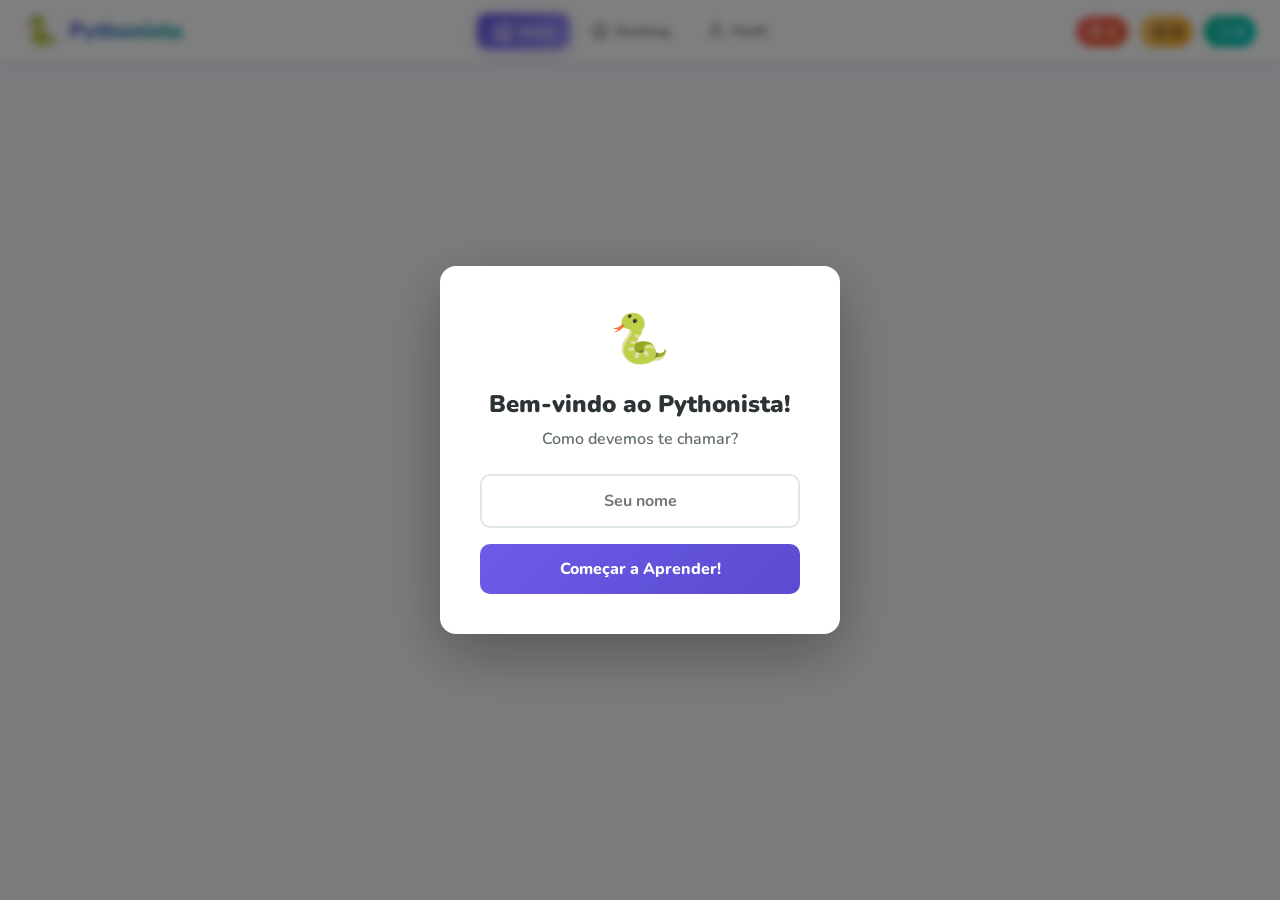
<file: index.html>
<!DOCTYPE html>
<html lang="pt-BR">
<head>
  <meta charset="UTF-8">
  <meta name="viewport" content="width=device-width, initial-scale=1.0">
  <title>Pythonista - Aprenda Python do Zero</title>
  <link rel="stylesheet" href="css/styles.css?v=2">
  <link rel="icon" href="data:image/svg+xml,<svg xmlns='http://www.w3.org/2000/svg' viewBox='0 0 100 100'><text y='.9em' font-size='90'>🐍</text></svg>">
</head>
<body>
  <div id="app">
    <nav id="navbar">
      <div class="nav-brand" onclick="navigateTo('home')">
        <span class="logo">🐍</span>
        <span class="brand-text">Pythonista</span>
      </div>
      <div class="nav-links">
        <button class="nav-btn active" data-page="home" onclick="navigateTo('home')">
          <svg width="20" height="20" viewBox="0 0 24 24" fill="none" stroke="currentColor" stroke-width="2"><path d="M3 9l9-7 9 7v11a2 2 0 0 1-2 2H5a2 2 0 0 1-2-2z"></path><polyline points="9 22 9 12 15 12 15 22"></polyline></svg>
          Início
        </button>
        <button class="nav-btn" data-page="leaderboard" onclick="navigateTo('leaderboard')">
          <svg width="20" height="20" viewBox="0 0 24 24" fill="none" stroke="currentColor" stroke-width="2"><polygon points="12 2 15.09 8.26 22 9.27 17 14.14 18.18 21.02 12 17.77 5.82 21.02 7 14.14 2 9.27 8.91 8.26 12 2"></polygon></svg>
          Ranking
        </button>
        <button class="nav-btn" data-page="profile" onclick="navigateTo('profile')">
          <svg width="20" height="20" viewBox="0 0 24 24" fill="none" stroke="currentColor" stroke-width="2"><path d="M20 21v-2a4 4 0 0 0-4-4H8a4 4 0 0 0-4 4v2"></path><circle cx="12" cy="7" r="4"></circle></svg>
          Perfil
        </button>
      </div>
      <div class="nav-stats">
        <div class="stat-badge streak" title="Sequência diária">
          <svg width="16" height="16" viewBox="0 0 24 24" fill="none" stroke="currentColor" stroke-width="2"><path d="M13 2L3 14h9l-1 8 10-12h-9l1-8z"/></svg>
          <span id="nav-streak">0</span>
        </div>
        <div class="stat-badge xp" title="Pontos de experiência">
          <svg width="16" height="16" viewBox="0 0 24 24" fill="none" stroke="currentColor" stroke-width="2"><polygon points="12 2 15.09 8.26 22 9.27 17 14.14 18.18 21.02 12 17.77 5.82 21.02 7 14.14 2 9.27 8.91 8.26 12 2"></polygon></svg>
          <span id="nav-xp">0</span>
        </div>
        <div class="stat-badge gems" title="Moedas">
          <svg width="16" height="16" viewBox="0 0 24 24" fill="none" stroke="currentColor" stroke-width="2"><polygon points="12 2 22 8.5 22 15.5 12 22 2 15.5 2 8.5 12 2"></polygon></svg>
          <span id="nav-gems">0</span>
        </div>
      </div>
    </nav>

    <main id="main-content">
      <div id="page-home" class="page active"></div>
      <div id="page-lesson" class="page"></div>
      <div id="page-leaderboard" class="page"></div>
      <div id="page-profile" class="page"></div>
    </main>

    <div id="toast-container"></div>
  </div>

  <script src="js/data/lessons.js?v=2"></script>
  <script src="js/store.js?v=2"></script>
  <script src="js/gamification.js?v=2"></script>
  <script src="js/editor.js?v=2"></script>
  <script src="js/exercises.js?v=2"></script>
  <script src="js/ui/home.js?v=2"></script>
  <script src="js/ui/lesson.js?v=2"></script>
  <script src="js/ui/leaderboard.js?v=2"></script>
  <script src="js/ui/profile.js?v=2"></script>
  <script src="js/app.js?v=2"></script>
</body>
</html>
</file>
<file: css/styles.css>
@import url('https://fonts.googleapis.com/css2?family=Nunito:wght@400;600;700;800;900&display=swap');

:root {
  --primary: #6C5CE7;
  --primary-light: #A29BFE;
  --primary-dark: #5A4BD1;
  --secondary: #00B894;
  --secondary-light: #55EFC4;
  --accent: #FDCB6E;
  --accent-dark: #E17055;
  --danger: #FF6B6B;
  --danger-light: #FF8787;
  --bg: #F8F9FF;
  --bg-card: #FFFFFF;
  --bg-dark: #2D3436;
  --text: #2D3436;
  --text-light: #636E72;
  --text-muted: #B2BEC3;
  --border: #DFE6E9;
  --shadow: 0 4px 20px rgba(108, 92, 231, 0.1);
  --shadow-hover: 0 8px 30px rgba(108, 92, 231, 0.2);
  --radius: 16px;
  --radius-sm: 10px;
  --radius-xs: 6px;
  --transition: all 0.3s cubic-bezier(0.4, 0, 0.2, 1);
}

* {
  margin: 0;
  padding: 0;
  box-sizing: border-box;
}

body {
  font-family: 'Nunito', sans-serif;
  background: var(--bg);
  color: var(--text);
  min-height: 100vh;
  overflow-x: hidden;
}

#app {
  display: flex;
  flex-direction: column;
  min-height: 100vh;
}

/* ===== NAVBAR ===== */
#navbar {
  position: fixed;
  top: 0;
  left: 0;
  right: 0;
  height: 64px;
  background: var(--bg-card);
  border-bottom: 2px solid var(--border);
  display: flex;
  align-items: center;
  justify-content: space-between;
  padding: 0 24px;
  z-index: 1000;
  box-shadow: 0 2px 10px rgba(0,0,0,0.05);
}

.nav-brand {
  display: flex;
  align-items: center;
  gap: 10px;
  cursor: pointer;
  user-select: none;
}

.nav-brand .logo {
  font-size: 28px;
  filter: drop-shadow(0 2px 4px rgba(0,0,0,0.1));
}

.nav-brand .brand-text {
  font-size: 22px;
  font-weight: 900;
  background: linear-gradient(135deg, var(--primary), var(--secondary));
  -webkit-background-clip: text;
  -webkit-text-fill-color: transparent;
  background-clip: text;
}

.nav-links {
  display: flex;
  gap: 4px;
}

.nav-btn {
  display: flex;
  align-items: center;
  gap: 6px;
  padding: 8px 16px;
  border: none;
  background: transparent;
  border-radius: var(--radius-sm);
  font-family: 'Nunito', sans-serif;
  font-size: 14px;
  font-weight: 700;
  color: var(--text-light);
  cursor: pointer;
  transition: var(--transition);
}

.nav-btn:hover {
  background: var(--bg);
  color: var(--primary);
}

.nav-btn.active {
  background: linear-gradient(135deg, var(--primary), var(--primary-light));
  color: white;
  box-shadow: 0 4px 15px rgba(108, 92, 231, 0.3);
}

.nav-stats {
  display: flex;
  gap: 12px;
}

.stat-badge {
  display: flex;
  align-items: center;
  gap: 4px;
  padding: 6px 12px;
  border-radius: 20px;
  font-size: 14px;
  font-weight: 800;
}

.stat-badge.streak {
  background: linear-gradient(135deg, #FF6B6B, #EE5A24);
  color: white;
}

.stat-badge.xp {
  background: linear-gradient(135deg, var(--accent), #F39C12);
  color: var(--bg-dark);
}

.stat-badge.gems {
  background: linear-gradient(135deg, var(--secondary), #00CEC9);
  color: white;
}

/* ===== MAIN CONTENT ===== */
main {
  margin-top: 64px;
  padding: 32px 24px;
  max-width: 900px;
  width: 100%;
  margin-left: auto;
  margin-right: auto;
  flex: 1;
}

.page {
  display: none;
  animation: fadeIn 0.3s ease;
}

.page.active {
  display: block;
}

@keyframes fadeIn {
  from { opacity: 0; transform: translateY(10px); }
  to { opacity: 1; transform: translateY(0); }
}

@keyframes slideUp {
  from { opacity: 0; transform: translateY(30px); }
  to { opacity: 1; transform: translateY(0); }
}

@keyframes pulse {
  0%, 100% { transform: scale(1); }
  50% { transform: scale(1.05); }
}

@keyframes shake {
  0%, 100% { transform: translateX(0); }
  25% { transform: translateX(-8px); }
  75% { transform: translateX(8px); }
}

@keyframes confetti {
  0% { transform: translateY(0) rotate(0deg); opacity: 1; }
  100% { transform: translateY(-200px) rotate(720deg); opacity: 0; }
}

/* ===== HOME PAGE ===== */
.home-header {
  text-align: center;
  margin-bottom: 40px;
}

.home-header h1 {
  font-size: 32px;
  font-weight: 900;
  margin-bottom: 8px;
}

.home-header p {
  color: var(--text-light);
  font-size: 16px;
  font-weight: 600;
}

.daily-goal {
  background: linear-gradient(135deg, var(--primary), var(--primary-light));
  border-radius: var(--radius);
  padding: 24px;
  color: white;
  margin-bottom: 32px;
  display: flex;
  align-items: center;
  justify-content: space-between;
  box-shadow: var(--shadow);
}

.daily-goal-info h3 {
  font-size: 18px;
  font-weight: 800;
  margin-bottom: 4px;
}

.daily-goal-info p {
  opacity: 0.9;
  font-size: 14px;
}

.daily-goal-progress {
  display: flex;
  align-items: center;
  gap: 12px;
}

.progress-ring {
  width: 60px;
  height: 60px;
  position: relative;
}

.progress-ring svg {
  transform: rotate(-90deg);
}

.progress-ring circle {
  fill: none;
  stroke-width: 6;
}

.progress-ring .bg {
  stroke: rgba(255,255,255,0.3);
}

.progress-ring .fill {
  stroke: white;
  stroke-linecap: round;
  transition: stroke-dashoffset 0.5s ease;
}

.progress-ring .text {
  position: absolute;
  top: 50%;
  left: 50%;
  transform: translate(-50%, -50%);
  font-size: 14px;
  font-weight: 800;
}

/* ===== MODULE CARDS ===== */
.modules-grid {
  display: flex;
  flex-direction: column;
  gap: 20px;
}

.module-card {
  background: var(--bg-card);
  border-radius: var(--radius);
  padding: 24px;
  border: 2px solid var(--border);
  cursor: pointer;
  transition: var(--transition);
  position: relative;
  overflow: hidden;
}

.module-card::before {
  content: '';
  position: absolute;
  top: 0;
  left: 0;
  right: 0;
  height: 4px;
  background: linear-gradient(90deg, var(--primary), var(--secondary));
  opacity: 0;
  transition: var(--transition);
}

.module-card:hover {
  border-color: var(--primary-light);
  box-shadow: var(--shadow-hover);
  transform: translateY(-2px);
}

.module-card:hover::before {
  opacity: 1;
}

.module-card.locked {
  opacity: 0.5;
  cursor: not-allowed;
}

.module-card.locked:hover {
  transform: none;
  box-shadow: none;
  border-color: var(--border);
}

.module-header {
  display: flex;
  align-items: center;
  gap: 16px;
  margin-bottom: 12px;
}

.module-icon {
  width: 56px;
  height: 56px;
  border-radius: var(--radius-sm);
  display: flex;
  align-items: center;
  justify-content: center;
  font-size: 28px;
  flex-shrink: 0;
}

.module-info h3 {
  font-size: 18px;
  font-weight: 800;
  margin-bottom: 2px;
}

.module-info p {
  font-size: 13px;
  color: var(--text-light);
  font-weight: 600;
}

.module-progress {
  margin-top: 12px;
}

.progress-bar {
  height: 10px;
  background: var(--bg);
  border-radius: 5px;
  overflow: hidden;
  margin-bottom: 6px;
}

.progress-bar-fill {
  height: 100%;
  border-radius: 5px;
  transition: width 0.5s ease;
  background: linear-gradient(90deg, var(--primary), var(--secondary));
}

.progress-text {
  display: flex;
  justify-content: space-between;
  font-size: 12px;
  font-weight: 700;
  color: var(--text-light);
}

.module-lessons-count {
  font-size: 13px;
  color: var(--text-muted);
  font-weight: 600;
}

/* ===== LESSON PAGE ===== */
.lesson-container {
  max-width: 700px;
  margin: 0 auto;
}

.lesson-header {
  display: flex;
  align-items: center;
  gap: 16px;
  margin-bottom: 32px;
}

.back-btn {
  width: 40px;
  height: 40px;
  border-radius: 50%;
  border: 2px solid var(--border);
  background: var(--bg-card);
  display: flex;
  align-items: center;
  justify-content: center;
  cursor: pointer;
  transition: var(--transition);
  flex-shrink: 0;
}

.back-btn:hover {
  border-color: var(--primary);
  color: var(--primary);
}

.lesson-progress-bar {
  flex: 1;
  height: 12px;
  background: var(--border);
  border-radius: 6px;
  overflow: hidden;
}

.lesson-progress-fill {
  height: 100%;
  background: linear-gradient(90deg, var(--secondary), var(--secondary-light));
  border-radius: 6px;
  transition: width 0.3s ease;
}

.lesson-progress-text {
  font-size: 14px;
  font-weight: 800;
  color: var(--text-light);
  white-space: nowrap;
}

.lesson-step {
  background: var(--bg-card);
  border-radius: var(--radius);
  padding: 32px;
  border: 2px solid var(--border);
  animation: slideUp 0.3s ease;
  margin-bottom: 24px;
}

.lesson-step.theory {
  border-top: 4px solid var(--primary);
}

.lesson-step h2 {
  font-size: 22px;
  font-weight: 800;
  margin-bottom: 16px;
  color: var(--primary);
}

.lesson-step p,
.lesson-step li {
  font-size: 16px;
  line-height: 1.7;
  color: var(--text);
  font-weight: 600;
}

.lesson-step code {
  background: linear-gradient(135deg, #F8F9FF, #E8E6FF);
  padding: 2px 8px;
  border-radius: 4px;
  font-family: 'Fira Code', monospace;
  font-size: 14px;
  color: var(--primary-dark);
  border: 1px solid var(--primary-light);
}

.lesson-step pre {
  background: var(--bg-dark);
  color: #55EFC4;
  padding: 20px;
  border-radius: var(--radius-sm);
  overflow-x: auto;
  margin: 16px 0;
  font-family: 'Fira Code', monospace;
  font-size: 14px;
  line-height: 1.6;
}

.lesson-step ul, .lesson-step ol {
  padding-left: 24px;
  margin: 12px 0;
}

.lesson-step li {
  margin-bottom: 8px;
}

/* ===== EXERCISE TYPES ===== */
.exercise-container {
  margin-top: 20px;
}

.exercise-label {
  display: inline-block;
  padding: 4px 12px;
  border-radius: 20px;
  font-size: 12px;
  font-weight: 800;
  text-transform: uppercase;
  letter-spacing: 0.5px;
  margin-bottom: 12px;
}

.exercise-label.multiple-choice {
  background: linear-gradient(135deg, var(--primary), var(--primary-light));
  color: white;
}

.exercise-label.code-challenge {
  background: linear-gradient(135deg, var(--secondary), #00CEC9);
  color: white;
}

.exercise-label.drag-drop {
  background: linear-gradient(135deg, var(--accent), #F39C12);
  color: var(--bg-dark);
}

.exercise-label.fill-blank {
  background: linear-gradient(135deg, var(--accent-dark), #D63031);
  color: white;
}

.exercise-question {
  font-size: 18px;
  font-weight: 700;
  margin-bottom: 20px;
  line-height: 1.5;
}

/* Multiple Choice */
.choices {
  display: flex;
  flex-direction: column;
  gap: 10px;
}

.choice-btn {
  display: flex;
  align-items: center;
  gap: 12px;
  padding: 14px 18px;
  background: var(--bg-card);
  border: 2px solid var(--border);
  border-radius: var(--radius-sm);
  cursor: pointer;
  transition: var(--transition);
  font-family: 'Nunito', sans-serif;
  font-size: 15px;
  font-weight: 700;
  text-align: left;
  width: 100%;
}

.choice-btn:hover {
  border-color: var(--primary);
  background: #F8F9FF;
}

.choice-btn.selected {
  border-color: var(--primary);
  background: linear-gradient(135deg, rgba(108, 92, 231, 0.1), rgba(162, 155, 254, 0.1));
  box-shadow: 0 0 0 3px rgba(108, 92, 231, 0.1);
}

.choice-btn.correct {
  border-color: var(--secondary);
  background: linear-gradient(135deg, rgba(0, 184, 148, 0.1), rgba(85, 239, 196, 0.1));
  box-shadow: 0 0 0 3px rgba(0, 184, 148, 0.1);
}

.choice-btn.wrong {
  border-color: var(--danger);
  background: linear-gradient(135deg, rgba(255, 107, 107, 0.1), rgba(255, 135, 135, 0.1));
  animation: shake 0.3s ease;
}

.choice-number {
  width: 28px;
  height: 28px;
  border-radius: 50%;
  background: var(--bg);
  display: flex;
  align-items: center;
  justify-content: center;
  font-size: 13px;
  font-weight: 800;
  color: var(--text-light);
  flex-shrink: 0;
}

.choice-btn.selected .choice-number {
  background: var(--primary);
  color: white;
}

.choice-btn.correct .choice-number {
  background: var(--secondary);
  color: white;
}

.choice-btn.wrong .choice-number {
  background: var(--danger);
  color: white;
}

/* Code Editor */
.code-editor-wrapper {
  border: 2px solid var(--border);
  border-radius: var(--radius-sm);
  overflow: hidden;
  margin-bottom: 16px;
}

.code-editor-header {
  background: var(--bg-dark);
  padding: 8px 16px;
  display: flex;
  align-items: center;
  justify-content: space-between;
}

.code-editor-header span {
  color: var(--text-muted);
  font-size: 12px;
  font-weight: 700;
}

.run-btn {
  display: flex;
  align-items: center;
  gap: 6px;
  padding: 6px 14px;
  background: var(--secondary);
  color: white;
  border: none;
  border-radius: var(--radius-xs);
  font-family: 'Nunito', sans-serif;
  font-size: 13px;
  font-weight: 700;
  cursor: pointer;
  transition: var(--transition);
}

.run-btn:hover {
  background: #00A383;
}

.run-btn:disabled {
  opacity: 0.5;
  cursor: not-allowed;
}

.code-textarea {
  width: 100%;
  min-height: 150px;
  padding: 16px;
  border: none;
  background: #1E1E2E;
  color: #CDD6F4;
  font-family: 'Fira Code', monospace;
  font-size: 14px;
  line-height: 1.6;
  resize: vertical;
  outline: none;
  tab-size: 4;
}

.code-output {
  padding: 12px 16px;
  background: #11111B;
  color: #A6E3A1;
  font-family: 'Fira Code', monospace;
  font-size: 13px;
  min-height: 40px;
  border-top: 1px solid #313244;
}

.code-output.error {
  color: #F38BA8;
}

/* Drag and Drop */
.drag-container {
  display: flex;
  flex-direction: column;
  gap: 16px;
}

.drag-source {
  display: flex;
  flex-wrap: wrap;
  gap: 8px;
  padding: 16px;
  background: var(--bg);
  border-radius: var(--radius-sm);
  min-height: 60px;
  border: 2px dashed var(--border);
}

.drag-item {
  padding: 8px 16px;
  background: var(--bg-card);
  border: 2px solid var(--primary-light);
  border-radius: var(--radius-xs);
  font-family: 'Fira Code', monospace;
  font-size: 14px;
  font-weight: 700;
  color: var(--primary);
  cursor: grab;
  transition: var(--transition);
  user-select: none;
}

.drag-item:active {
  cursor: grabbing;
  transform: scale(1.05);
  box-shadow: var(--shadow);
}

.drag-item.placed {
  opacity: 0.3;
  cursor: default;
}

.drag-target {
  padding: 16px;
  background: var(--bg-card);
  border: 2px dashed var(--border);
  border-radius: var(--radius-sm);
  min-height: 60px;
  display: flex;
  flex-wrap: wrap;
  gap: 8px;
  align-items: center;
  transition: var(--transition);
}

.drag-target.over {
  border-color: var(--primary);
  background: rgba(108, 92, 231, 0.05);
}

.drag-target .drag-item {
  border-color: var(--secondary);
  color: var(--secondary);
}

.drag-placeholder {
  color: var(--text-muted);
  font-size: 14px;
  font-weight: 600;
}

/* Fill in the Blank */
.fill-code {
  font-family: 'Fira Code', monospace;
  font-size: 15px;
  line-height: 2;
  background: var(--bg-dark);
  color: #CDD6F4;
  padding: 20px;
  border-radius: var(--radius-sm);
}

.fill-blank {
  display: inline-block;
  min-width: 100px;
  padding: 2px 8px;
  border: 2px dashed var(--primary);
  border-radius: 4px;
  background: rgba(108, 92, 231, 0.1);
  color: var(--primary);
  font-family: 'Fira Code', monospace;
  font-size: 14px;
  outline: none;
  transition: var(--transition);
}

.fill-blank:focus {
  border-style: solid;
  box-shadow: 0 0 0 3px rgba(108, 92, 231, 0.1);
}

.fill-blank.correct {
  border-color: var(--secondary);
  background: rgba(0, 184, 148, 0.1);
  color: var(--secondary);
  border-style: solid;
}

.fill-blank.wrong {
  border-color: var(--danger);
  background: rgba(255, 107, 107, 0.1);
  color: var(--danger);
  border-style: solid;
}

/* ===== CHECK BUTTON ===== */
.check-btn {
  width: 100%;
  padding: 16px;
  border: none;
  border-radius: var(--radius-sm);
  font-family: 'Nunito', sans-serif;
  font-size: 16px;
  font-weight: 800;
  cursor: pointer;
  transition: var(--transition);
  text-transform: uppercase;
  letter-spacing: 1px;
  margin-top: 16px;
}

.check-btn.primary {
  background: linear-gradient(135deg, var(--primary), var(--primary-dark));
  color: white;
  box-shadow: 0 4px 15px rgba(108, 92, 231, 0.3);
}

.check-btn.primary:hover {
  transform: translateY(-2px);
  box-shadow: 0 6px 20px rgba(108, 92, 231, 0.4);
}

.check-btn:disabled {
  opacity: 0.5;
  cursor: not-allowed;
  transform: none;
}

.check-btn.next {
  background: linear-gradient(135deg, var(--secondary), #00A383);
  color: white;
}

/* ===== FEEDBACK ===== */
.feedback {
  padding: 16px 20px;
  border-radius: var(--radius-sm);
  margin-top: 16px;
  display: flex;
  align-items: center;
  gap: 12px;
  font-weight: 700;
  animation: slideUp 0.3s ease;
}

.feedback.correct {
  background: linear-gradient(135deg, rgba(0, 184, 148, 0.1), rgba(85, 239, 196, 0.1));
  border: 2px solid var(--secondary);
  color: var(--secondary);
}

.feedback.wrong {
  background: linear-gradient(135deg, rgba(255, 107, 107, 0.1), rgba(255, 135, 135, 0.1));
  border: 2px solid var(--danger);
  color: var(--danger);
}

.feedback-icon {
  font-size: 24px;
}

.feedback-text {
  font-size: 15px;
}

.feedback-explanation {
  font-size: 13px;
  font-weight: 600;
  color: var(--text-light);
  margin-top: 4px;
}

/* ===== LESSON COMPLETE ===== */
.lesson-complete {
  text-align: center;
  padding: 48px 24px;
  animation: slideUp 0.5s ease;
}

.complete-icon {
  font-size: 80px;
  margin-bottom: 24px;
  animation: pulse 1s ease infinite;
}

.lesson-complete h2 {
  font-size: 28px;
  font-weight: 900;
  margin-bottom: 8px;
  background: linear-gradient(135deg, var(--primary), var(--secondary));
  -webkit-background-clip: text;
  -webkit-text-fill-color: transparent;
  background-clip: text;
}

.lesson-complete p {
  color: var(--text-light);
  font-size: 16px;
  margin-bottom: 32px;
}

.xp-earned {
  display: inline-flex;
  align-items: center;
  gap: 8px;
  padding: 12px 24px;
  background: linear-gradient(135deg, var(--accent), #F39C12);
  border-radius: 30px;
  font-size: 20px;
  font-weight: 900;
  color: var(--bg-dark);
  margin-bottom: 32px;
}

.complete-stats {
  display: flex;
  justify-content: center;
  gap: 32px;
  margin-bottom: 32px;
}

.complete-stat {
  text-align: center;
}

.complete-stat-value {
  font-size: 24px;
  font-weight: 900;
  color: var(--primary);
}

.complete-stat-label {
  font-size: 12px;
  color: var(--text-light);
  font-weight: 700;
  text-transform: uppercase;
}

/* ===== LEADERBOARD ===== */
.leaderboard-container {
  max-width: 600px;
  margin: 0 auto;
}

.leaderboard-header {
  text-align: center;
  margin-bottom: 32px;
}

.leaderboard-header h1 {
  font-size: 28px;
  font-weight: 900;
  margin-bottom: 8px;
}

.leaderboard-tabs {
  display: flex;
  justify-content: center;
  gap: 8px;
  margin-bottom: 24px;
}

.tab-btn {
  padding: 8px 20px;
  border: 2px solid var(--border);
  border-radius: 20px;
  background: var(--bg-card);
  font-family: 'Nunito', sans-serif;
  font-size: 14px;
  font-weight: 700;
  cursor: pointer;
  transition: var(--transition);
}

.tab-btn.active {
  background: var(--primary);
  color: white;
  border-color: var(--primary);
}

.leaderboard-list {
  display: flex;
  flex-direction: column;
  gap: 8px;
}

.leaderboard-item {
  display: flex;
  align-items: center;
  gap: 16px;
  padding: 14px 20px;
  background: var(--bg-card);
  border-radius: var(--radius-sm);
  border: 2px solid var(--border);
  transition: var(--transition);
}

.leaderboard-item.current-user {
  border-color: var(--primary);
  background: linear-gradient(135deg, rgba(108, 92, 231, 0.05), rgba(162, 155, 254, 0.05));
}

.rank {
  width: 32px;
  height: 32px;
  border-radius: 50%;
  display: flex;
  align-items: center;
  justify-content: center;
  font-size: 14px;
  font-weight: 900;
  background: var(--bg);
  color: var(--text-light);
  flex-shrink: 0;
}

.rank.gold {
  background: linear-gradient(135deg, #FFD700, #FFA500);
  color: white;
}

.rank.silver {
  background: linear-gradient(135deg, #C0C0C0, #A0A0A0);
  color: white;
}

.rank.bronze {
  background: linear-gradient(135deg, #CD7F32, #B8860B);
  color: white;
}

.user-avatar {
  width: 40px;
  height: 40px;
  border-radius: 50%;
  display: flex;
  align-items: center;
  justify-content: center;
  font-size: 20px;
  flex-shrink: 0;
}

.user-info {
  flex: 1;
}

.user-name {
  font-size: 15px;
  font-weight: 700;
}

.user-level {
  font-size: 12px;
  color: var(--text-light);
  font-weight: 600;
}

.user-xp {
  font-size: 16px;
  font-weight: 800;
  color: var(--accent-dark);
}

/* ===== PROFILE ===== */
.profile-container {
  max-width: 600px;
  margin: 0 auto;
}

.profile-header {
  text-align: center;
  padding: 32px;
  background: var(--bg-card);
  border-radius: var(--radius);
  border: 2px solid var(--border);
  margin-bottom: 24px;
}

.profile-avatar {
  width: 80px;
  height: 80px;
  border-radius: 50%;
  background: linear-gradient(135deg, var(--primary), var(--secondary));
  display: flex;
  align-items: center;
  justify-content: center;
  font-size: 40px;
  margin: 0 auto 16px;
  box-shadow: 0 4px 15px rgba(108, 92, 231, 0.3);
}

.profile-name {
  font-size: 24px;
  font-weight: 900;
  margin-bottom: 4px;
}

.profile-joined {
  font-size: 13px;
  color: var(--text-light);
  font-weight: 600;
}

.profile-stats {
  display: grid;
  grid-template-columns: repeat(4, 1fr);
  gap: 12px;
  margin-bottom: 24px;
}

.profile-stat-card {
  background: var(--bg-card);
  border-radius: var(--radius-sm);
  padding: 16px;
  text-align: center;
  border: 2px solid var(--border);
}

.profile-stat-icon {
  font-size: 24px;
  margin-bottom: 8px;
}

.profile-stat-value {
  font-size: 22px;
  font-weight: 900;
  color: var(--primary);
}

.profile-stat-label {
  font-size: 11px;
  color: var(--text-light);
  font-weight: 700;
  text-transform: uppercase;
  margin-top: 2px;
}

.section-title {
  font-size: 20px;
  font-weight: 800;
  margin-bottom: 16px;
  display: flex;
  align-items: center;
  gap: 8px;
}

.badges-grid {
  display: grid;
  grid-template-columns: repeat(auto-fill, minmax(140px, 1fr));
  gap: 12px;
}

.badge-card {
  background: var(--bg-card);
  border-radius: var(--radius-sm);
  padding: 16px;
  text-align: center;
  border: 2px solid var(--border);
  transition: var(--transition);
}

.badge-card.earned {
  border-color: var(--accent);
  background: linear-gradient(135deg, rgba(253, 203, 110, 0.1), rgba(243, 156, 18, 0.05));
}

.badge-card.locked {
  opacity: 0.4;
  filter: grayscale(1);
}

.badge-icon {
  font-size: 36px;
  margin-bottom: 8px;
}

.badge-name {
  font-size: 12px;
  font-weight: 700;
  color: var(--text);
}

.badge-desc {
  font-size: 10px;
  color: var(--text-light);
  font-weight: 600;
}

/* ===== TOAST NOTIFICATIONS ===== */
#toast-container {
  position: fixed;
  top: 80px;
  right: 20px;
  z-index: 9999;
  display: flex;
  flex-direction: column;
  gap: 8px;
}

.toast {
  padding: 12px 20px;
  border-radius: var(--radius-sm);
  font-size: 14px;
  font-weight: 700;
  animation: slideUp 0.3s ease, fadeOut 0.3s ease 2.7s forwards;
  box-shadow: var(--shadow);
  display: flex;
  align-items: center;
  gap: 8px;
  min-width: 200px;
}

.toast.success {
  background: linear-gradient(135deg, var(--secondary), #00A383);
  color: white;
}

.toast.xp {
  background: linear-gradient(135deg, var(--accent), #F39C12);
  color: var(--bg-dark);
}

.toast.error {
  background: linear-gradient(135deg, var(--danger), #E55039);
  color: white;
}

.toast.streak {
  background: linear-gradient(135deg, #FF6B6B, #EE5A24);
  color: white;
}

@keyframes fadeOut {
  from { opacity: 1; }
  to { opacity: 0; transform: translateY(-10px); }
}

/* ===== CONFETTI ===== */
.confetti-piece {
  position: fixed;
  width: 10px;
  height: 10px;
  border-radius: 2px;
  animation: confetti 1.5s ease forwards;
  z-index: 9999;
  pointer-events: none;
}

/* ===== RESPONSIVE ===== */
@media (max-width: 768px) {
  #navbar {
    padding: 0 12px;
  }

  .nav-links {
    display: none;
  }

  .nav-stats {
    gap: 6px;
  }

  .stat-badge {
    padding: 4px 8px;
    font-size: 12px;
  }

  main {
    padding: 24px 16px;
  }

  .home-header h1 {
    font-size: 24px;
  }

  .daily-goal {
    flex-direction: column;
    text-align: center;
    gap: 16px;
  }

  .lesson-step {
    padding: 20px;
  }

  .profile-stats {
    grid-template-columns: repeat(2, 1fr);
  }

  .badges-grid {
    grid-template-columns: repeat(2, 1fr);
  }

  .complete-stats {
    gap: 16px;
  }
}

@media (max-width: 480px) {
  .stat-badge span {
    display: none;
  }

  .profile-stats {
    grid-template-columns: 1fr 1fr;
  }
}

/* ===== LOADING ===== */
.loading {
  display: flex;
  flex-direction: column;
  align-items: center;
  justify-content: center;
  padding: 60px 20px;
}

.loading-spinner {
  width: 48px;
  height: 48px;
  border: 4px solid var(--border);
  border-top-color: var(--primary);
  border-radius: 50%;
  animation: spin 0.8s linear infinite;
  margin-bottom: 16px;
}

@keyframes spin {
  to { transform: rotate(360deg); }
}

.loading-text {
  color: var(--text-light);
  font-weight: 700;
}

/* ===== NAME INPUT MODAL ===== */
.modal-overlay {
  position: fixed;
  top: 0;
  left: 0;
  right: 0;
  bottom: 0;
  background: rgba(0,0,0,0.5);
  display: flex;
  align-items: center;
  justify-content: center;
  z-index: 10000;
  backdrop-filter: blur(4px);
}

.modal {
  background: var(--bg-card);
  border-radius: var(--radius);
  padding: 40px;
  max-width: 400px;
  width: 90%;
  text-align: center;
  animation: slideUp 0.3s ease;
}

.modal h2 {
  font-size: 24px;
  font-weight: 900;
  margin-bottom: 8px;
}

.modal p {
  color: var(--text-light);
  margin-bottom: 24px;
  font-weight: 600;
}

.modal input {
  width: 100%;
  padding: 14px 16px;
  border: 2px solid var(--border);
  border-radius: var(--radius-sm);
  font-family: 'Nunito', sans-serif;
  font-size: 16px;
  font-weight: 700;
  text-align: center;
  outline: none;
  transition: var(--transition);
  margin-bottom: 16px;
}

.modal input:focus {
  border-color: var(--primary);
  box-shadow: 0 0 0 3px rgba(108, 92, 231, 0.1);
}

.modal button {
  width: 100%;
  padding: 14px;
  border: none;
  border-radius: var(--radius-sm);
  background: linear-gradient(135deg, var(--primary), var(--primary-dark));
  color: white;
  font-family: 'Nunito', sans-serif;
  font-size: 16px;
  font-weight: 800;
  cursor: pointer;
  transition: var(--transition);
}

.modal button:hover {
  transform: translateY(-2px);
  box-shadow: 0 4px 15px rgba(108, 92, 231, 0.3);
}

/* Mobile bottom nav */
.mobile-nav {
  display: none;
  position: fixed;
  bottom: 0;
  left: 0;
  right: 0;
  background: var(--bg-card);
  border-top: 2px solid var(--border);
  padding: 8px 0;
  z-index: 1000;
}

.mobile-nav-btns {
  display: flex;
  justify-content: space-around;
}

.mobile-nav-btn {
  display: flex;
  flex-direction: column;
  align-items: center;
  gap: 2px;
  padding: 6px 12px;
  border: none;
  background: transparent;
  font-family: 'Nunito', sans-serif;
  font-size: 10px;
  font-weight: 700;
  color: var(--text-light);
  cursor: pointer;
}

.mobile-nav-btn.active {
  color: var(--primary);
}

@media (max-width: 768px) {
  .mobile-nav {
    display: block;
  }

  main {
    padding-bottom: 80px;
  }
}
</file>
